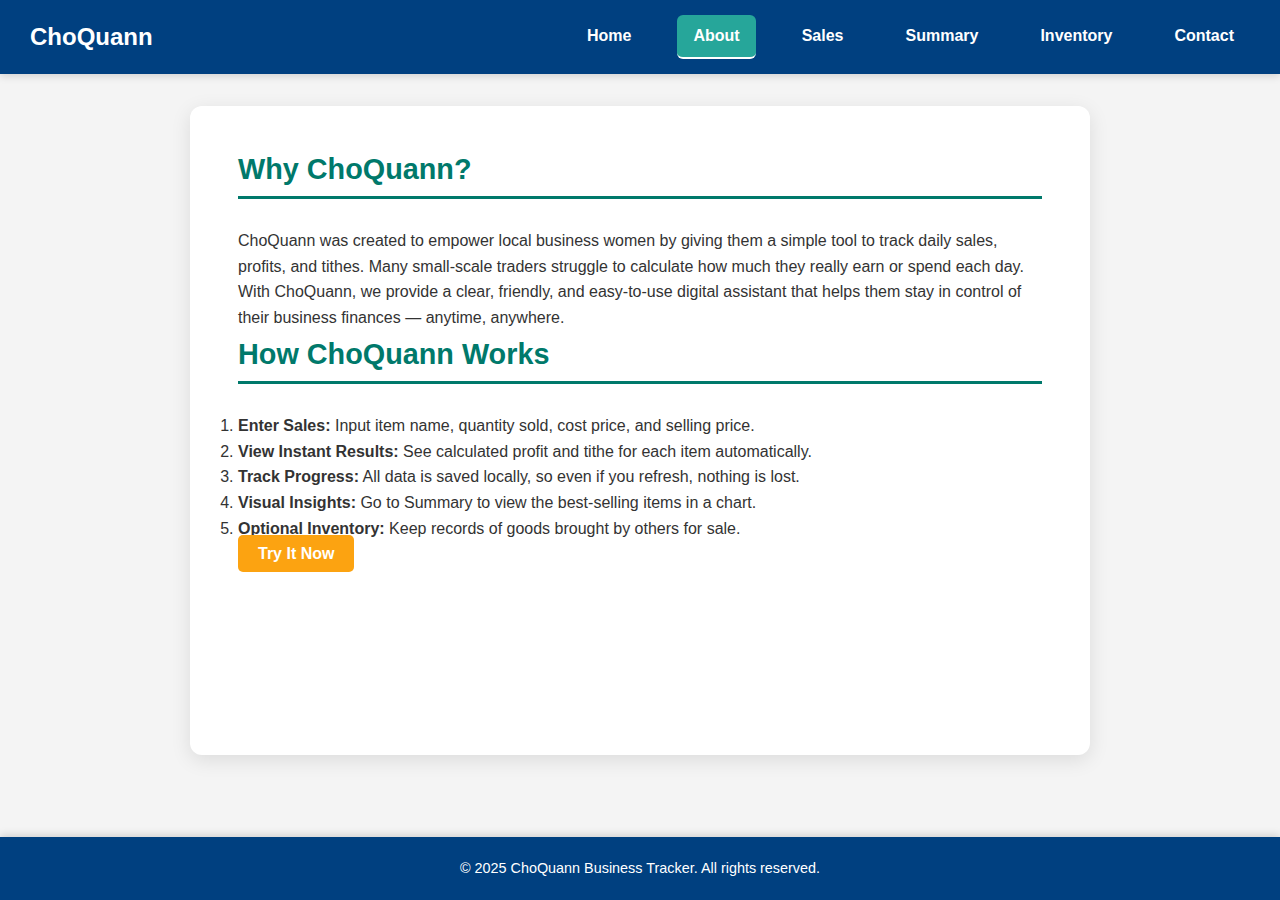
<file: about.html>
<!DOCTYPE html>
<html lang="en">
<head>
  <meta charset="UTF-8" />
  <meta name="viewport" content="width=device-width, initial-scale=1.0"/>
  <title>About - ChoQuann</title>
  <link rel="stylesheet" href="style.css" />
</head>
<body>
  <header class="navbar">
    <h1>ChoQuann</h1>
    <nav>
      <a href="index.html">Home</a>
      <a href="about.html" class="active">About</a>
      <a href="sales.html">Sales</a>
      <a href="summary.html">Summary</a>
      <a href="record.html">Inventory</a>
      <a href="contact.html">Contact</a>
    </nav>
  </header>

  <main class="about-page">
    <section class="about-intro">
      <h2>Why ChoQuann?</h2>
      <p>
        ChoQuann was created to empower local business women by giving them a simple tool to track daily sales, profits, and tithes. 
        Many small-scale traders struggle to calculate how much they really earn or spend each day. 
        With ChoQuann, we provide a clear, friendly, and easy-to-use digital assistant that helps them stay in control of their business finances — anytime, anywhere.
      </p>
    </section>

    <section class="how-it-works">
      <h2>How ChoQuann Works</h2>
      <ol>
        <li><strong>Enter Sales:</strong> Input item name, quantity sold, cost price, and selling price.</li>
        <li><strong>View Instant Results:</strong> See calculated profit and tithe for each item automatically.</li>
        <li><strong>Track Progress:</strong> All data is saved locally, so even if you refresh, nothing is lost.</li>
        <li><strong>Visual Insights:</strong> Go to Summary to view the best-selling items in a chart.</li>
        <li><strong>Optional Inventory:</strong> Keep records of goods brought by others for sale.</li>
      </ol>
      <a href="sales.html" class="cta-button">Try It Now</a>
    </section>
  </main>

  <footer>
    <p>&copy; 2025 ChoQuann Business Tracker. All rights reserved.</p>
  </footer>
</body>
</html>
</file>
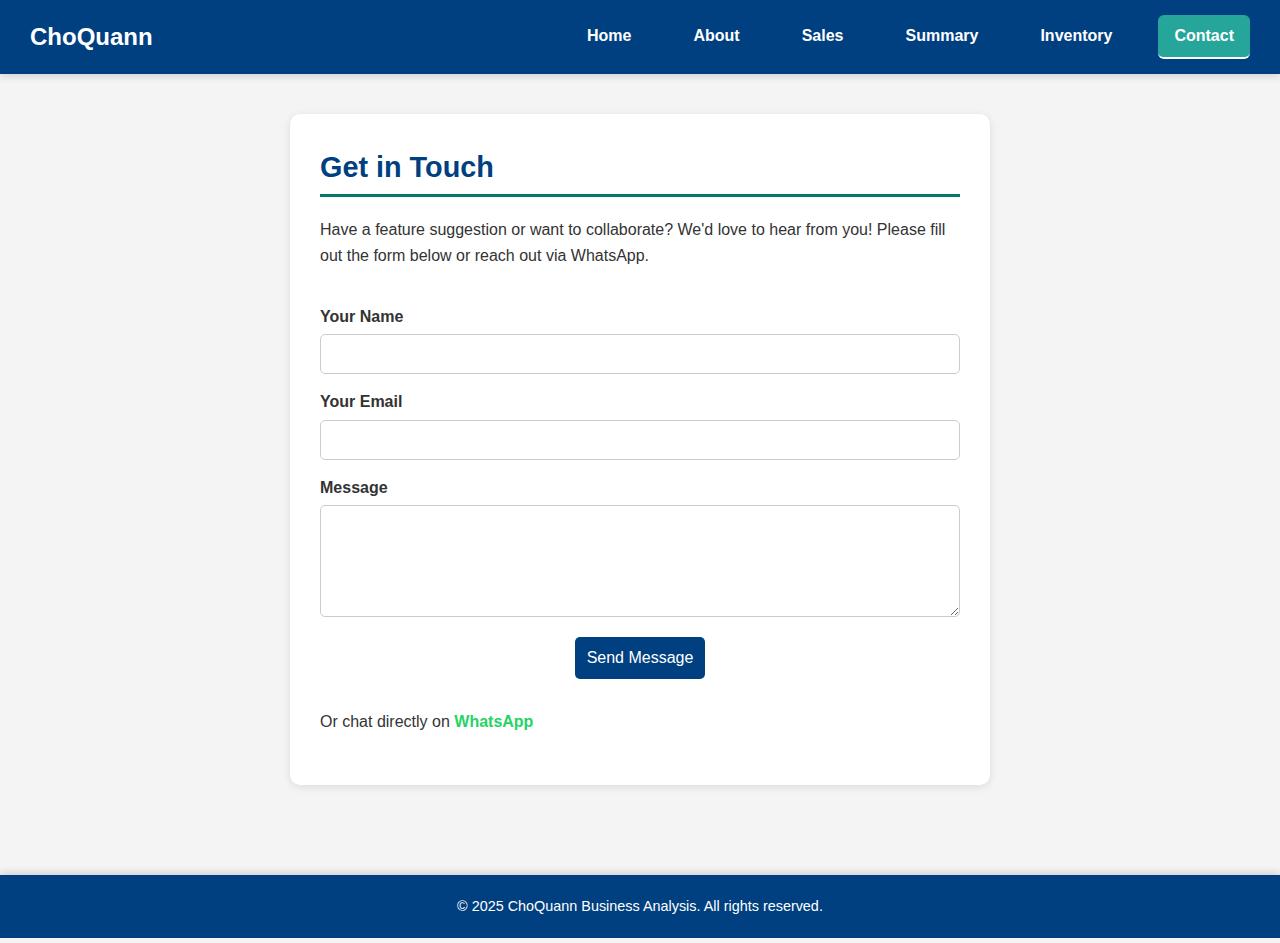
<file: contact.html>
<!DOCTYPE html>
<html lang="en">
<head>
  <meta charset="UTF-8" />
  <meta name="viewport" content="width=device-width, initial-scale=1.0" />
  <title>Contact - ChoQuann Business Analysis</title>
  <link rel="stylesheet" href="style.css" />
</head>
<body>
    <header class="navbar">
        <h1>ChoQuann</h1>
        <nav>
          <a href="index.html">Home</a>
          <a href="about.html">About</a>
          <a href="sales.html">Sales</a>
          <a href="summary.html">Summary</a>
          <a href="record.html">Inventory</a>
          <a href="contact.html" class="active">Contact</a>
        </nav>
      </header>
      

  <main class="contact-container">
    <section class="contact-info">
      <h2>Get in Touch</h2>
      <p>
        Have a feature suggestion or want to collaborate? We'd love to hear from you!
        Please fill out the form below or reach out via WhatsApp.
      </p>

      <form action="mailto:chijioke.okoroego@unical.edu.ng" method="POST" enctype="text/plain">
        <label for="name">Your Name</label>
        <input type="text" id="name" name="name" required />

        <label for="email">Your Email</label>
        <input type="email" id="email" name="email" required />

        <label for="message">Message</label>
        <textarea id="message" name="message" rows="5" required></textarea>

        <button type="submit">Send Message</button>
      </form>

      <p class="whatsapp-link">
        Or chat directly on <a href="https://wa.me/2347035203339" target="_blank">WhatsApp</a>
      </p>
    </section>
  </main>

  <footer>
    <p>&copy; 2025 ChoQuann Business Analysis. All rights reserved.</p>
  </footer>
</body>
</html>
</file>
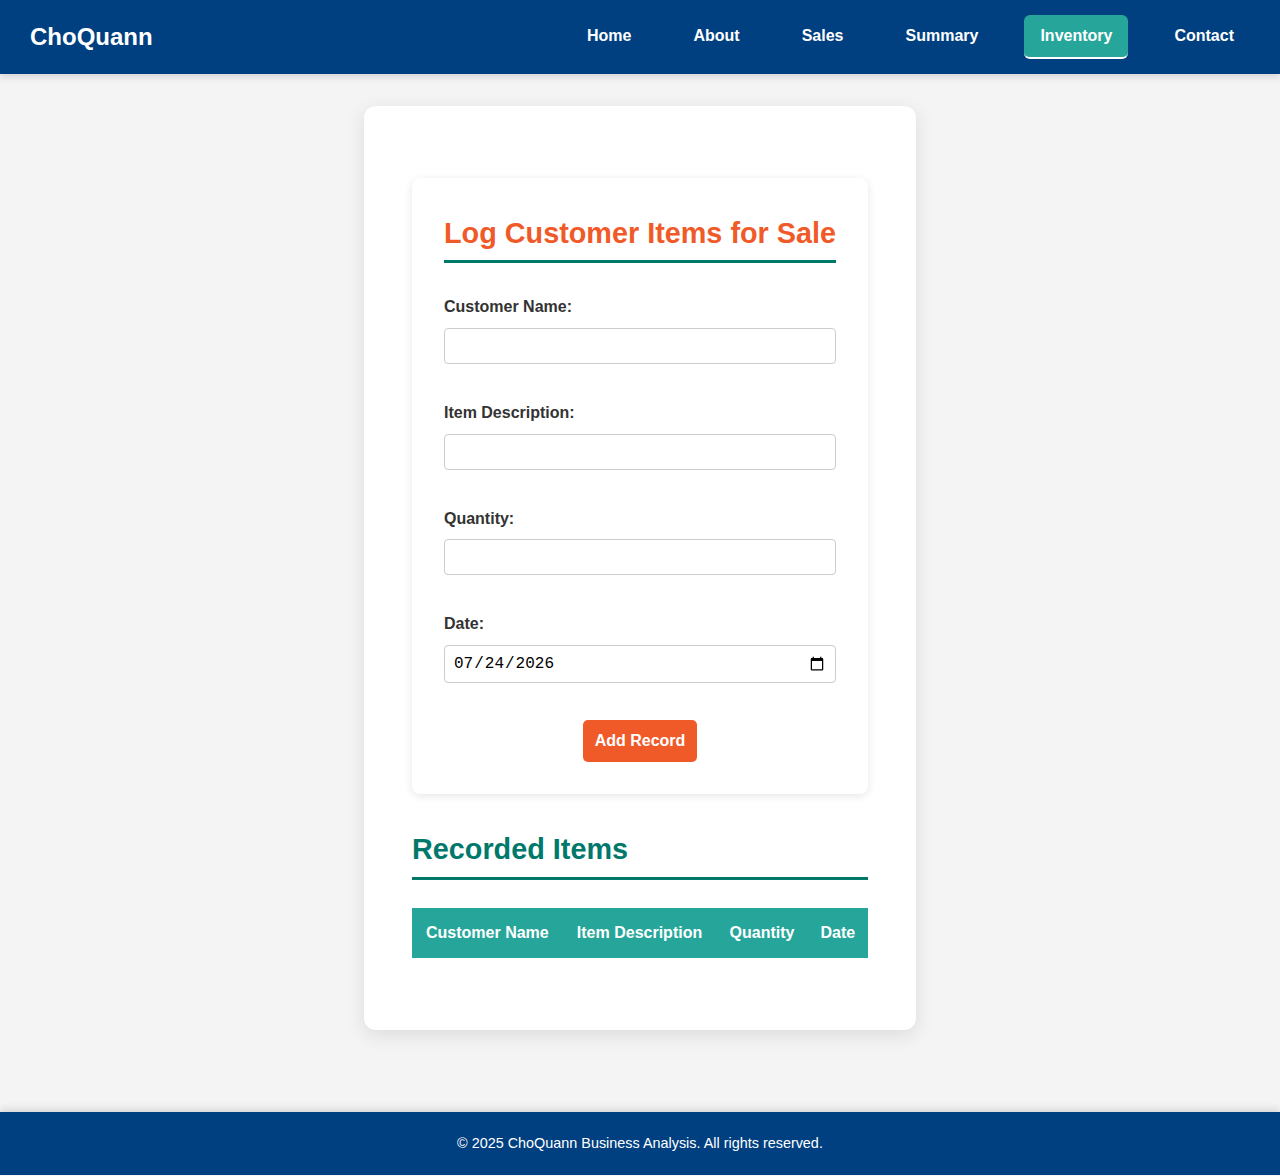
<file: record.html>
<!DOCTYPE html>
<html lang="en">
<head>
  <meta charset="UTF-8" />
  <meta name="viewport" content="width=device-width, initial-scale=1" />
  <title>ChoQuann Business Analysis - Inventory Record</title>
  <link rel="stylesheet" href="style.css" />
  <script defer src="record.js"></script>
</head>
<body>
    <header class="navbar">
        <h1>ChoQuann</h1>
        <nav>
          <a href="index.html">Home</a>
          <a href="about.html">About</a>
          <a href="sales.html">Sales</a>
          <a href="summary.html">Summary</a>
          <a href="record.html" class="active">Inventory</a>
          <a href="contact.html">Contact</a>
        </nav>
      </header>
      

  <main>
    <section class="record-form">
      <h2>Log Customer Items for Sale</h2>
      <form id="recordForm">
        <label>
          Customer Name:
          <input type="text" id="customerName" required />
        </label>
        <label>
          Item Description:
          <input type="text" id="itemDescription" required />
        </label>
        <label>
          Quantity:
          <input type="number" step="0.1" id="quantity" min="0.1" required />
        </label>
        <label>
          Date:
          <input type="date" id="date" required />
        </label>
        <button type="submit">Add Record</button>
      </form>
    </section>

    <section class="record-table">
      <h2>Recorded Items</h2>
      <table>
        <thead>
          <tr>
            <th>Customer Name</th>
            <th>Item Description</th>
            <th>Quantity</th>
            <th>Date</th>
          </tr>
        </thead>
        <tbody id="recordBody">
          <!-- Records show here -->
        </tbody>
      </table>
    </section>
  </main>

  <footer>
    <p>&copy; 2025 ChoQuann Business Analysis. All rights reserved.</p>
  </footer>
</body>
</html>
</file>
<file: style.css>
/* Reset & Base Styles */
* {
  box-sizing: border-box;
  margin: 0;
  padding: 0;
}

body {
  font-family: 'Segoe UI', Tahoma, Geneva, Verdana, sans-serif;
  background-color: #f8fafc;
  color: #2c3e50;
  min-height: 100vh;
  display: flex;
  flex-direction: column;
}

a {
  text-decoration: none;
  color: #1b4d3e;
}

/* Header & Navbar */
header, .navbar {
  background: #1b4d3e;
  color: white;
  padding: 1.5rem 2rem;
  box-shadow: 0 2px 8px rgba(0,0,0,0.15);
  display: flex;
  justify-content: space-between;
  align-items: center;
  flex-wrap: wrap;
}

header h1 {
  font-size: 2rem;
  font-weight: 700;
  margin: 0;
}

nav {
  display: flex;
  gap: 10px;
  flex-wrap: wrap;
}

nav a {
  color: #aeb6bf;
  padding: 0.5rem 1rem;
  border-radius: 6px;
  font-weight: 600;
  transition: 0.3s ease;
}

nav a:hover,
nav a.active {
  background-color: #26a69a;
  color: #fff;
}

/* Hero Section */
.hero {
  display: flex;
  flex-wrap: wrap;
  justify-content: space-between;
  align-items: center;
  padding: 3rem 2rem;
  background: #fff5e1;
}

.hero-text {
  flex: 1 1 300px;
  animation: slideIn 1s ease-out;
}

.hero-text h2 {
  font-size: 2.5rem;
  color: #1b4d3e;
  margin-bottom: 1rem;
}

.hero-text p {
  font-size: 1.2rem;
  margin-bottom: 1.5rem;
}

.cta-button {
  background: #fca311;
  padding: 10px 20px;
  border-radius: 5px;
  color: white;
  font-weight: bold;
  transition: background 0.3s;
}

.cta-button:hover {
  background: #ff9f1c;
}

.hero-image img {
  max-width: 100%;
  border-radius: 10px;
  animation: fadeIn 10s ease-in-out;
}

/* Features Grid */
.features {
  display: grid;
  grid-template-columns: repeat(auto-fit, minmax(250px, 1fr));
  gap: 1.5rem;
  padding: 2rem;
  background: #f0f0f0;
}

.feature-card {
  background: white;
  padding: 1.5rem;
  border-radius: 10px;
  box-shadow: 0 4px 10px rgba(0,0,0,0.05);
  transition: transform 0.3s;
}

.feature-card:hover {
  transform: translateY(-5px);
}

/* Footer */
footer {
  background-color: #2c3e50;
  color: #aeb6bf;
  text-align: center;
  padding: 1rem 2rem;
  font-size: 0.9rem;
  box-shadow: 0 -2px 8px rgba(0,0,0,0.15);
  margin-top: auto;
}

/* Animations */
@keyframes slideIn {
  from { transform: translateX(-50px); opacity: 0; }
  to   { transform: translateX(0); opacity: 1; }
}

@keyframes fadeIn {
  from { opacity: 0; transform: scale(0.98); }
  to   { opacity: 1; transform: scale(1); }
}

/* Main Content */
main {
  flex-grow: 1;
  max-width: 900px;
  margin: 2rem auto;
  background: #fff;
  border-radius: 12px;
  padding: 2.5rem 3rem;
  box-shadow: 0 5px 20px rgba(0,0,0,0.1);
}

/* Headings */
h2 {
  font-size: 1.8rem;
  font-weight: 700;
  color: #00796b;
  border-bottom: 3px solid #00796b;
  margin-bottom: 1.8rem;
  padding-bottom: 0.3rem;
}

/* Forms */
.sales-form label {
  font-weight: 600;
  margin-bottom: 0.6rem;
  color: #34495e;
  display: block;
}

.sales-form input[type="text"],
.sales-form input[type="number"] {
  width: 100%;
  padding: 12px 15px;
  border: 2px solid #b0bec5;
  border-radius: 8px;
  margin-bottom: 1.5rem;
  transition: border-color 0.3s, box-shadow 0.3s;
}

.sales-form input:focus {
  border-color: #26a69a;
  box-shadow: 0 0 8px #26a69a66;
  outline: none;
}

.sales-form button {
  background-color: #26a69a;
  color: white;
  padding: 0.9rem 2.2rem;
  font-size: 1.15rem;
  font-weight: 700;
  border: none;
  border-radius: 8px;
  cursor: pointer;
  transition: background-color 0.3s;
}

.sales-form button:hover {
  background-color: #1e7969;
}

/* Tables */
.sales-table table,
.summary-table table,
.record-table table {
  width: 100%;
  border-collapse: collapse;
  margin-bottom: 2rem;
}

.sales-table thead th,
.summary-table th,
.record-table th {
  background-color: #26a69a;
  color: white;
  font-weight: 700;
  padding: 12px;
  text-align: center;
}

.sales-table tbody tr,
.record-table tr {
  background: #e0f2f1;
  transition: background 0.3s;
}

.sales-table tbody tr:hover,
.record-table tr:hover {
  background-color: #b2dfdb;
}

.sales-table td,
.summary-table td,
.record-table td {
  padding: 12px;
  text-align: center;
  color: #004d40;
  font-weight: 600;
}

.summary-table th {
  background-color: #f05a28;
}

.summary-table tfoot th {
  background: #333;
  color: #fff;
}

/* Record Form */
.record-form {
  background: #fff;
  border-radius: 8px;
  padding: 2rem;
  max-width: 700px;
  margin: 2rem auto;
  box-shadow: 0 2px 8px rgba(0, 0, 0, 0.1);
}

.record-form h2 {
  color: #f05a28;
  text-align: center;
  margin-bottom: 1rem;
}

.record-form form {
  display: flex;
  flex-wrap: wrap;
  gap: 1rem;
  justify-content: center;
}

.record-form label {
  flex: 1 1 45%;
  display: flex;
  flex-direction: column;
  font-weight: 600;
}

.record-form input {
  margin-top: 0.5rem;
  padding: 0.5rem;
  border: 1px solid #ccc;
  border-radius: 4px;
}

.record-form button {
  flex: 1 1 100%;
  padding: 0.75rem;
  background: #f05a28;
  color: #fff;
  border: none;
  border-radius: 5px;
  font-weight: 700;
  margin-top: 1rem;
}

.record-form button:hover {
  background: #d0481d;
}

/* Export Buttons */
.export-buttons {
  display: flex;
  flex-wrap: wrap;
  gap: 1rem;
  justify-content: center;
  margin: 2rem;
}

/* Chart Section */
.summary-chart {
  max-width: 700px;
  margin: 0 auto 2rem;
  padding: 1rem;
  background: #f9f9f9;
  border-radius: 8px;
  box-shadow: 0 2px 6px rgba(0,0,0,0.1);
}

.summary-chart h2 {
  text-align: center;
  margin-bottom: 1rem;
}

/* Buttons */
button {
  background: #00796b;
  color: #fff;
  padding: 1rem 2.5rem;
  border: none;
  border-radius: 12px;
  font-size: 1.15rem;
  cursor: pointer;
  transition: background 0.3s;
  display: block;
  margin: 2.5rem auto 0;
}

button:hover {
  background: #004d40;
}

/* Responsive Design */
@media (max-width: 768px) {
  .hero {
    flex-direction: column;
    text-align: center;
  }

  .hero-text h2 {
    font-size: 2rem;
  }

  .cta-button {
    width: 100%;
  }

  nav a {
    font-size: 0.9rem;
    padding: 0.35rem 0.7rem;
  }

  main {
    padding: 2rem 1.5rem;
  }

  .sales-table table {
    overflow-x: auto;
    display: block;
    white-space: nowrap;
  }

  .record-form label {
    flex: 1 1 100%;
  }
}

@media (max-width: 480px) {
  header h1 {
    font-size: 1.5rem;
  }

  h2 {
    font-size: 1.4rem;
  }

  nav a {
    font-size: 0.85rem;
  }
}
/* General Reset */
* {
  margin: 0;
  padding: 0;
  box-sizing: border-box;
}

/* Body Styling */
body {
  font-family: Arial, sans-serif;
  line-height: 1.6;
  background-color: #f4f4f4;
  color: #333;
  padding: 0;
}

/* Navbar */
.navbar {
  display: flex;
  justify-content: space-between;
  align-items: center;
  background-color: #004080;
  color: white;
  padding: 15px 30px;
}

.navbar h1 {
  font-size: 24px;
}

.navbar nav a {
  color: white;
  margin-left: 20px;
  text-decoration: none;
}

.navbar nav a.active {
  border-bottom: 2px solid #fff;
}

/* Contact Container */
.contact-container {
  max-width: 700px;
  margin: 40px auto;
  padding: 30px;
  background: white;
  border-radius: 10px;
  box-shadow: 0 2px 8px rgba(0, 0, 0, 0.1);
}

.contact-info h2 {
  margin-bottom: 20px;
  color: #004080;
}

.contact-info p {
  margin-bottom: 20px;
  font-size: 16px;
}

/* Form Styling */
form {
  display: flex;
  flex-direction: column;
}

form label {
  margin-top: 15px;
  margin-bottom: 5px;
  font-weight: bold;
}

form input,
form textarea {
  padding: 10px;
  border: 1px solid #ccc;
  border-radius: 5px;
  font-size: 16px;
}

form button {
  margin-top: 20px;
  padding: 12px;
  background-color: #004080;
  color: white;
  border: none;
  border-radius: 5px;
  cursor: pointer;
  font-size: 16px;
}

form button:hover {
  background-color: #003366;
}

/* WhatsApp Link */
.whatsapp-link {
  margin-top: 30px;
  font-size: 16px;
}

.whatsapp-link a {
  color: #25d366;
  font-weight: bold;
  text-decoration: none;
}

footer {
  text-align: center;
  padding: 20px;
  background-color: #004080;
  color: white;
  margin-top: 50px;
}
</file>
